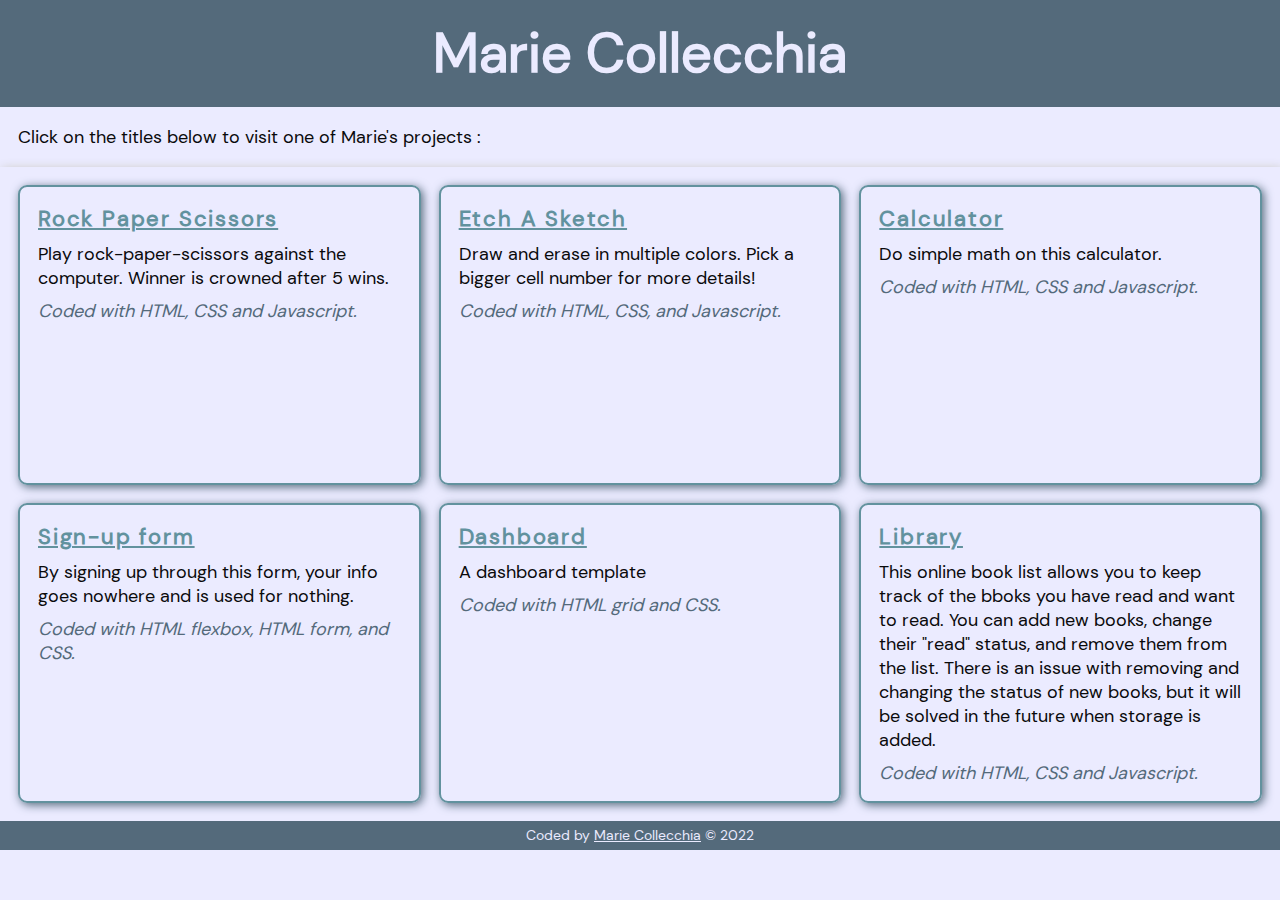
<file: index.html>
<!DOCTYPE html>
<html lang="en">
    <head>
        <meta charset="UTF-8">
        <title>Marie Collecchia - Portfolio</title>
        <link rel="stylesheet" href="./style.css">
    </head>
    <body>
        <header>Marie Collecchia</header>
        <div class="main">
            <div class="caption">Click on the titles below to visit one of Marie's projects :</div>
            <!--<a href="https://mariemakesmoneys.github.io/landingpage/">Landing Page :</a><div class="description">a standard website's landing page, that needs some serious reworking.</div></li>-->
            <div class="cards">
                <div class="card">
                    <a href="https://mariemakesmoneys.github.io/rock-paper-scissors/">Rock Paper Scissors</a>
                    <div class="description">Play rock-paper-scissors against the computer. Winner is crowned after 5 wins.</div>
                    <div class="description code">Coded with HTML, CSS and Javascript.</div>
                </div>
                <div class="card">
                    <a href="https://mariemakesmoneys.github.io/etchasketch/">Etch A Sketch</a>
                    <div class="description">Draw and erase in multiple colors. Pick a bigger cell number for more details!</div>
                    <div class="description code">Coded with HTML, CSS, and Javascript.</div>
                </div>
                <div class="card">
                    <a href="https://mariemakesmoneys.github.io/calculator/">Calculator</a>
                    <div class="description">Do simple math on this calculator.</div>
                    <div class="description code">Coded with HTML, CSS and Javascript.</div>
                </div>
                <div class="card">
                    <a href="https://mariemakesmoneys.github.io/signupform/">Sign-up form</a>
                    <div class="description">By signing up through this form, your info goes nowhere and is used for nothing.</div>
                    <div class="description code">Coded with HTML flexbox, HTML form, and CSS.</div>
                </div>
                <div class="card">
                    <a href="https://mariemakesmoneys.github.io/dashboard/">Dashboard</a>
                    <div class="description">A dashboard template</div>
                    <div class="description code">Coded with HTML grid and CSS.</div>
                </div>
                <div class="card">
                    <a href="https://mariemakesmoneys.github.io/library">Library</a>
                    <div class="description">This online book list allows you to keep track of the bboks you have read and want to read. You can add new books, change their "read" status, and remove them from the list. There is an issue with removing and changing the status of new books, but it will be solved in the future when storage is added.</div>
                    <div class="description code">Coded with HTML, CSS and Javascript.</div>
                </div>
            </div>
        </div>
        <footer>
            <div class="footer">Coded by <a href="https://mariemakesmoneys.github.io/portfolio/">Marie Collecchia</a> © 2022</div>
        </footer>    
    </body>
</html>
</file>
<file: style.css>
/* palette {
    super dark blue #0a0a0b
    super light blue #ebebff
    light grey #c6c5b9
    medium teal #62929e
    medium blue #546A7B
}*/

@font-face {
    font-family: DM_Sans;
    src:url(./assets/DMSans-Regular.ttf)
}

:root {
    font-family: DM_Sans, sans-serif;
    background-color: #ebebff;
    color: #0a0a0b;
    font-size: 18px;
}

* {
    margin: 0;
    padding: 0;
}

body {
    display: grid;
    grid-template-rows: max-content 1fr max-content;
}

header {
    font-size: 3rem;
    font-weight: 700;
    text-align: center;
    background-color: #546A7B;
    color: #ebebff;
    padding: 1rem 0;
}

.caption {
    grid-column: span 2;
    margin: 1rem;
}

.cards {
    display: grid;
    grid-template-columns: repeat(auto-fit, minmax(300px, 1fr));
    grid-auto-rows: 300px;
    gap: 1rem;
    padding: 1rem;
    box-shadow: 2px 2px 10px #c6c5b9;
}

.card {
    padding: 1rem;
    border-radius: .5rem;
    border: solid 2px #62929e;
    box-shadow: 2px 2px 10px #546A7B;
}

.card a:link, .card a:visited {
    font-size: 1.2rem;
    font-weight: 700;
    letter-spacing: .1rem;
    color: #62929e;
    text-shadow: #546A7B;
}

.card a:hover {
    color: #546A7B;
    font-size: 1.3rem;
}

.description {
    margin: .5rem 0;
}

.code {
    font-style: italic;
    color: #546A7B;
}

footer {
    background-color: #546A7B;
    font-size: .8rem;
    color: #ebebff;
    text-align: center;
    padding: .3rem 0;
}

footer :link, footer :visited {
    color: #ebebff;
}
</file>
